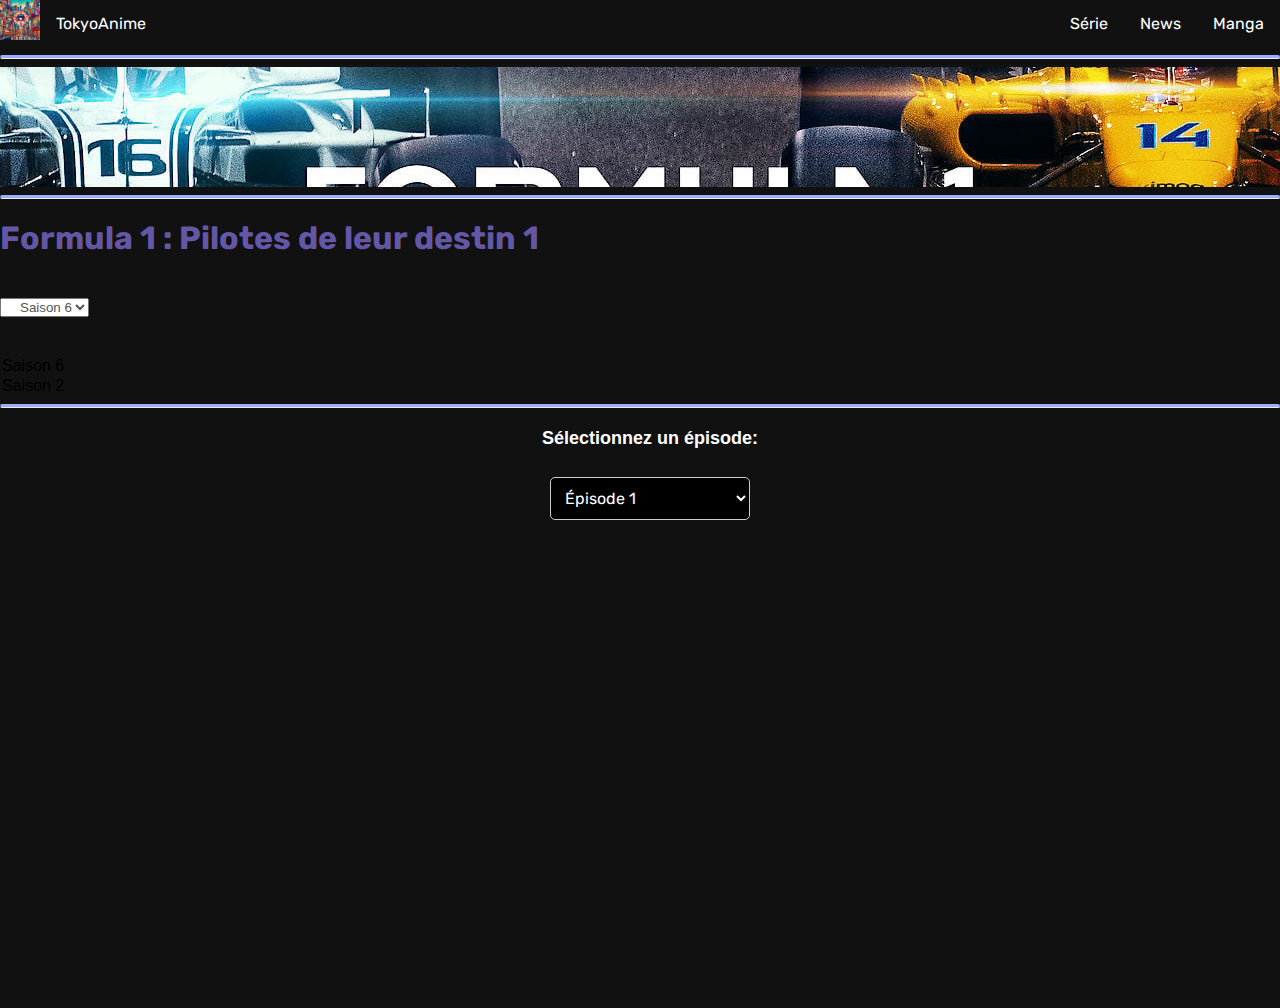
<file: Formula 1 : Pilotes de leur destin.html>
<!DOCTYPE html>
<html lang="en">
<head>
    <link rel="stylesheet" href="style.css">
    <link rel="icon" href="tokyoanime.jpg">
    <meta charset="UTF-8">
    <meta http-equiv="X-UA-Compatible" content="IE=edge">
    <meta name="viewport" content="width=device-width, initial-scale=1.0">
    <style>
        @import url('https://fonts.googleapis.com/css2?family=Rubik:wght@500&display=swap');


/* Ajoutez cette règle pour la bande d'image au fond */
.trending-banner {
            background-image: url('f1.jpg');
            background-size: cover;
            background-position: center;
            background-repeat: no-repeat;
            padding: 60px; /* Ajustez la valeur de la marge intérieure selon vos besoins */
            text-align: center; /* Pour centrer le contenu si nécessaire */
        }

        .trending {
            color: #6457A6;
            font-family: 'Rubik', sans-serif;
            margin-top: 20px; /* Ajoute de l'espace entre la bannière et le titre */
        }
        
       .dropdown-container {
    margin: 20px 0 20px 20px;
    text-align: center;
}

label {
    display: block;
    margin-bottom: 8px;
    font-size: 18px;
    font-weight: bold;
    color: #fff; /* Texte en blanc */
}

#episode-select {
    padding: 10px;
    font-size: 16px;
    border: 1px solid #ccc;
    border-radius: 5px;
    width: 200px;
    margin-bottom: 20px;
    background-color: #000; /* Fond noir */
    color: #fff; /* Texte en blanc */
    font-family: 'Rubik', sans-serif; /* Police Rubik */
}

/* Styles pour les options du menu déroulant */
#episode-select option {
    background-color: #000; /* Fond noir */
    color: #fff; /* Texte en blanc */
}
.widget {
    margin: 20px 40px 20px auto;  /* Ajoute une marge de 20px en haut et en bas, et centre horizontalement */
    padding: 20px;
    border: 1px ;
    border-radius: 8px;
    display: none;
    text-align: center;
}

body{
    background-color: #111;
}
.mySlides{display: none;}
img{vertical-align: middle;}


li{
    float: right;
    font-family: 'Rubik', sans-serif;
}

li a {
    display: block;
    color: white;
    text-align: center;
    padding: 14px 16px;
    text-decoration: none;
}
li a:hover{
    background-color: #6457A6;
    border-radius: 8px;
}

a {
    display: block;
    padding: 8px;
    background-color: transparent;
}
ul{
    list-style-type: none;
    margin: 0;
    padding: 0;
    overflow: hidden;
    background-color: transparent;
}

.logo{
    float : left
}
* {box-sizing:border-box}

* {box-sizing:border-box}


.slideshow-container {
  max-width: 1000px;
  position: relative;
  margin: auto;
}


.mySlides {
  display: none;
}


.prev, .next {
  cursor: pointer;
  position: absolute;
  top: 50%;
  width: auto;
  margin-top: -22px;
  padding: 16px;
  color: white;
  font-weight: bold;
  font-size: 18px;
  transition: 0.6s ease;
  border-radius: 0 3px 3px 0;
  user-select: none;
}


.next {
  right: 0;
  border-radius: 3px 0 0 3px;
}


.prev:hover, .next:hover {
  background-color: rgba(0,0,0,0.8);
}


.text {
  color: #f2f2f2;
  font-size: 15px;
  padding: 8px 12px;
  position: absolute;
  bottom: 8px;
  width: 100%;
  text-align: left;
  font-family: 'Rubik', sans-serif;
  cursor: pointer;
  
}



.fade {
  animation-name: fade;
  animation-duration: 1.5s;
}

@keyframes fade {
  from {opacity: .4}
  to {opacity: 1}
}
@media only screen and (max-width: 300px) {
  .prev, .next,.text {font-size: 11px}
}
hr.rounded{
    border-top: 3px solid #9DACFF;
    border-radius: 5px;
    size: 10px;
}

.trending{
    color: #6457A6;
    font-family: 'Rubik', sans-serif;

}

.column{
    float: left;
    width: 16.665%;
    padding: 5px;
    cursor: pointer;
}
.row::after{
    content: "";
    clear: both;
    display: table;
}

.A{
    font-family: 'Rubik', sans-serif;
    color: white;
    text-align: center;
}





body {
  font-family: 'Arial', sans-serif;
  margin: 0;
  padding: 0;
}

nav {
  background-color: #333;
  overflow: hidden;
}

nav a {
  float: left;
  display: block;
  color: white;
  text-align: center;
  padding: 14px 16px;
  text-decoration: none;
}

nav a:hover {
  background-color: #ddd;
  color: black;
}

.dropdown {
  float: left;
  overflow: hidden;
}

.dropdown .dropbtn {
  font-size: 16px;
  border: none;
  outline: none;
  color: white;
  padding: 14px 16px;
  background-color: inherit;
  font-family: inherit;
  margin: 0;
}

.dropdown-content {
  display: none;
  position: absolute;
  background-color: #f9f9f9;
  min-width: 160px;
  box-shadow: 0px 8px 16px 0px rgba(0,0,0,0.2);
  z-index: 1;
}

.dropdown-content a {
  float: none;
  color: black;
  padding: 12px 16px;
  text-decoration: none;
  display: block;
  text-align: left;
}

.dropdown-content a:hover {
  background-color: #ddd;
}

.dropdown:hover .dropdown-content {
  display: block;
}

        /* Styles pour le menu déroulant des saisons */
    .season-selector {
        margin: 20px 0;
       
    }

    .season-selector label {
        display: block;
        margin-bottom: 8px;
        font-size: 18px;
        font-weight: bold;
        color: #fff; /* Texte en blanc */
    }

    #season-select {
        padding: 10px;
        font-size: 16px;
        border: 1px solid #ccc;
        border-radius: 5px;
        width: 200px;
        margin-bottom: 20px;
        background-color: #000; /* Fond noir */
        color: #fff; /* Texte en blanc */
        font-family: 'Rubik', sans-serif; /* Police Rubik */
    }

    /* Styles pour les options du menu déroulant des saisons */
    #season-select option {
        background-color: #000; /* Fond noir */
        color: #fff; /* Texte en blanc */
    }

    .season-selector button {
        padding: 10px;
        font-size: 16px;
        border: 1px solid #ccc;
        border-radius: 5px;
        margin-left: 10px;
        background-color: #000; /* Fond noir */
        color: #fff; /* Texte en blanc */
        cursor: pointer;
    }

    /* Ajoutez d'autres styles au besoin */

select {
   margin: 20px 0;
  padding-left: 15px;
  color: #555555;
  cursor: pointer;
}

.select {
   padding: 10px;
        font-size: 16px;
        border: 1px solid #ccc;
        border-radius: 5px;
        width: 200px;
        margin-bottom: 20px;
        background-color: #000; /* Fond noir */
        color: #fff; /* Texte en blanc */
        font-family: 'Rubik', sans-serif; /* Police Rubik */
}




        </style>
    <title>Formula 1 : Pilotes de leur destin | Saison 6</title>
</head>
<body>

    <div class="navbar">

        <ul>
            <li> <a href="#Manga"> Manga</a></li>
            <li> <a href="#News"> News</a></li>
            <li> <a href="#Forum"> Série</a></li>
            <img src="tokyoanime.jpg" alt=""class="logo" style="width: 40px;">
            <li class="logo"> <a href="https://tokyoanim.github.io/TokyoAnime/"> TokyoAnime</a></li>
        </ul>
    
        <hr class="rounded">

       

        
          <script>
            function changeEpisode() {
              var select = document.getElementById("episode-select");
              var selectedEpisode = select.options[select.selectedIndex].value;
        
              // Cache tous les widgets
              var allWidgets = document.querySelectorAll("#widget-container > div");
              allWidgets.forEach(function (widget) {
                widget.style.display = "none";
              });
        
              // Affiche le widget associé à l'épisode sélectionné
              var selectedWidget = document.getElementById(selectedEpisode);
              selectedWidget.style.display = "block";
        
              // Récupère la position de lecture depuis le stockage local
              var storedPosition = localStorage.getItem(selectedEpisode + "_position");
              if (storedPosition) {
                // Applique la position de lecture à la vidéo
                var videoElement = selectedWidget.querySelector("iframe");
                videoElement.src = videoElement.src + "#t=" + storedPosition;
              }
            }
        
            // Enregistre la position de lecture lorsque la vidéo est mise en pause
            function savePosition(episodeId) {
              var videoElement = document.getElementById("video" + episodeId);
              var currentPosition = videoElement.currentTime;
              localStorage.setItem(episodeId + "_position", currentPosition);
            }
        
            // Appeler la fonction changeEpisode() pour afficher le premier épisode au chargement
            window.onload = function () {
              changeEpisode();
            };
        
            // Ajoute un gestionnaire d'événements pour enregistrer la position lors de la mise en pause de la vidéo
            document.addEventListener("visibilitychange", function () {
              if (document.visibilityState === "hidden") {
                var select = document.getElementById("episode-select");
                var selectedEpisode = select.options[select.selectedIndex].value;
                savePosition(selectedEpisode);
              }
            });
          </script>

   <body>
    <div class="trending-banner">
        <!-- Contenu de votre bannière -->
        
    </div>

<hr class="rounded">
              
  <h1 class="trending">
        Formula 1 : Pilotes de leur destin <span id="selectedSeason">1</span>
    </h1>

    <div class="season-selector">
      

      <div class="season-selector">
   <select name="Choix" onChange="location.href=this.options[this.selectedIndex].value;">
  <option value="">Saison 6</option>
  
</select>
      </div>

   

    </div>

    <div id="season-container">
        <!-- Ici seront affichés les liens des saisons -->
        <!-- Par exemple, un lien initial vers la saison 1 -->
       
        <option value= »″>Saison 6</option>
        <option value= »″>Saison 2</option>
    </div>




        </h1>
 <hr class="rounded">
         

<div class="dropdown-container">
    <label for="episode-select">Sélectionnez un épisode:</label>
    <select id="episode-select" onchange="changeEpisode()">
        <option value="episode1">Épisode 1</option>
        <option value="episode2">Épisode 2</option>
        <option value="episode3">Épisode 3</option>
        <option value="episode4">Épisode 4</option>
        <option value="episode5">Épisode 5</option>
        <option value="episode6">Épisode 6</option>
        <option value="episode7">Épisode 7</option>
        <option value="episode8">Épisode 8</option>
        <option value="episode9">Épisode 9</option>
        <option value="episode10">Épisode 10</option>
        
        <!-- Ajoutez d'autres épisodes au besoin -->
    </select>
</div>

<div id="widget-container">
    <div id="episode1" class="widget" style="display: none;">
        <iframe width="100%" height="384" src="https://wiflix.voto/vd.php?u=https://d0000d.com/e/q9yv9rqpgw63" frameborder="0" scrolling="no" allowfullscreen></iframe>
    </div>

    <div id="episode2" class="widget" style="display: none;">
        <iframe width="100%" height="384" src="https://video.sibnet.ru/shell.php?videoid=4943740" frameborder="0" scrolling="no" allowfullscreen></iframe>
    </div>

    <div id="episode3" class="widget" style="display: none;">
       <iframe width="100%" height="384" src="https://video.sibnet.ru/shell.php?videoid=4943742" frameborder="0" scrolling="no" allowfullscreen></iframe>
    </div>

    <div id="episode4" class="widget" style="display: none;">
        <<iframe width="100%" height="384" src="https://video.sibnet.ru/shell.php?videoid=4943747" frameborder="0" scrolling="no" allowfullscreen></iframe>
    </div>

    <div id="episode5" class="widget" style="display: none;">
        <iframe width="100%" height="384" src="https://video.sibnet.ru/shell.php?videoid=4943757" frameborder="0" scrolling="no" allowfullscreen></iframe>
    </div>

    <div id="episode6" class="widget" style="display: none;">
        <iframe width="100%" height="384" src="https://video.sibnet.ru/shell.php?videoid=4943765" frameborder="0" scrolling="no" allowfullscreen></iframe>
    </div>

    <div id="episode7" class="widget" style="display: none;">
        <iframe width="100%" height="384" src="https://video.sibnet.ru/shell.php?videoid=4943768" frameborder="0" scrolling="no" allowfullscreen></iframe>
    </div>

    <div id="episode8" class="widget" style="display: none;">
        <iframe width="100%" height="384" src="https://video.sibnet.ru/shell.php?videoid=4943776" frameborder="0" scrolling="no" allowfullscreen></iframe>
    </div>

    <div id="episode9" class="widget" style="display: none;">
        <iframe width="100%" height="384" src="https://video.sibnet.ru/shell.php?videoid=4943782" frameborder="0" scrolling="no" allowfullscreen></iframe>
    </div>

    <div id="episode10" class="widget" style="display: none;">
        <iframe width="100%" height="384" src="https://video.sibnet.ru/shell.php?videoid=4943792" frameborder="0" scrolling="no" allowfullscreen></iframe>
    </div>

    

    <!-- Ajoutez d'autres widgets au besoin pour les épisodes suivants -->
</div>
        




        <script>

 function updateSeasonLink() {
            var select = document.getElementById("season-select");
            var selectedSeason = select.options[select.selectedIndex].value;
            var seasonLink = document.getElementById("season-link");
            
            // Mettre à jour l'URL du lien en fonction de la saison sélectionnée
            seasonLink.href = "saison" + selectedSeason + ".html";
            document.getElementById("selectedSeason").innerText = selectedSeason;
        }

        function previousSeason() {
            var select = document.getElementById("season-select");
            var currentIndex = select.selectedIndex;
            if (currentIndex > 0) {
                select.selectedIndex = currentIndex - 1;
                updateSeasonLink();
            }
        }

        function nextSeason() {
            var select = document.getElementById("season-select");
            var currentIndex = select.selectedIndex;
            if (currentIndex < select.options.length - 1) {
                select.selectedIndex = currentIndex + 1;
                updateSeasonLink();
            }
        }
            
            let slideIndex = 1;
          showSlides(slideIndex);
          
          function plusSlides(n) {
            showSlides(slideIndex += n);
          }
          
          function currentSlide(n) {
            showSlides(slideIndex = n);
          }
          
          function showSlides(n) {
            let i;
            let slides = document.getElementsByClassName("mySlides");
           
            if (n > slides.length) {slideIndex = 1}    
            if (n < 1) {slideIndex = slides.length}
            for (i = 0; i < slides.length; i++) {
              slides[i].style.display = "none";  
            }
           
            slides[slideIndex-1].style.display = "block";  
          }
          
    </script>


   
</body>
</html>
</file>
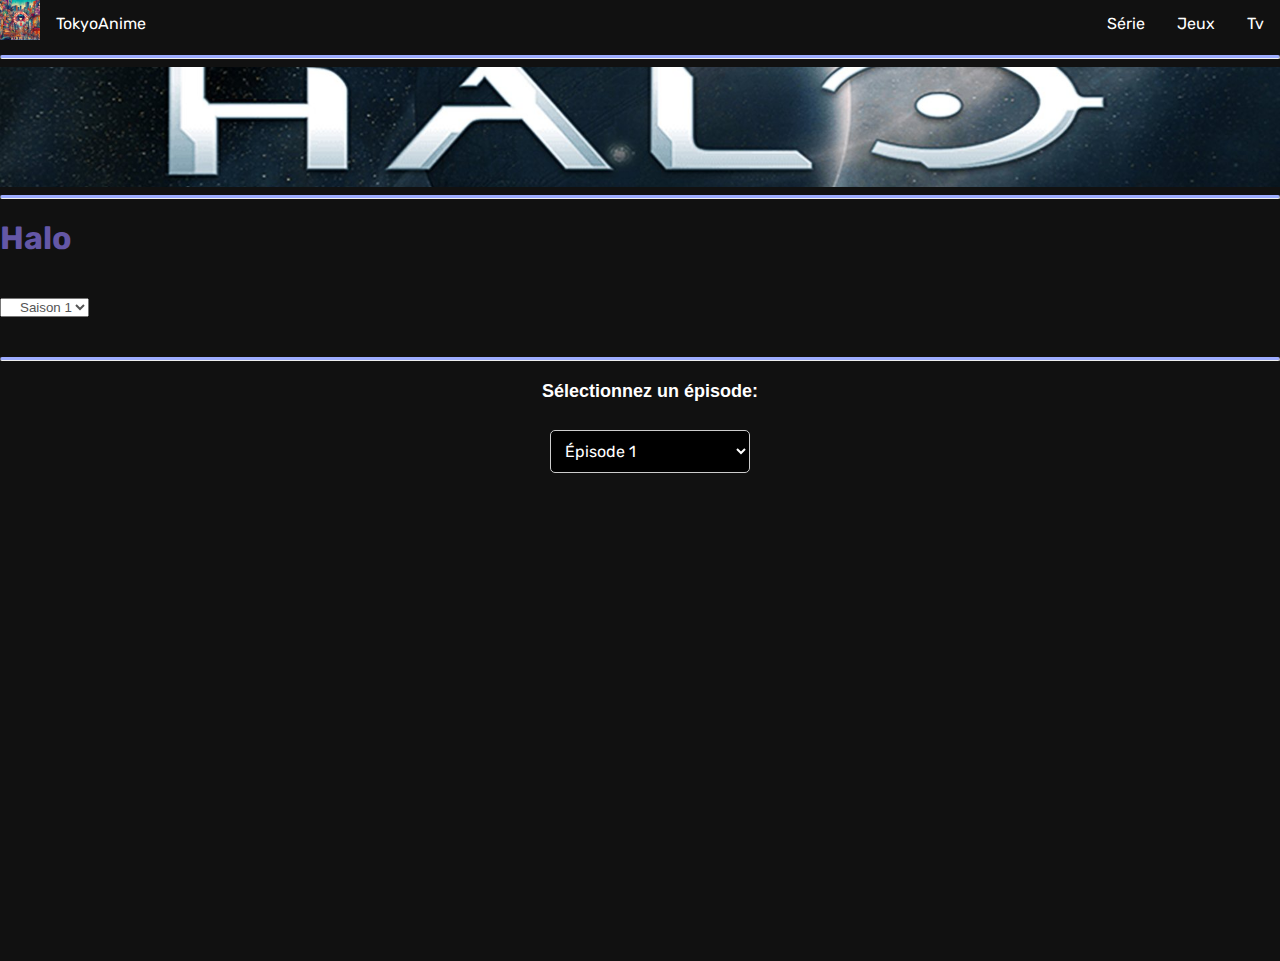
<file: Halo saison 1.html>
<!DOCTYPE html>
<html lang="en">
<head>
    <link rel="stylesheet" href="style.css">
    <link rel="icon" href="tokyoanime.jpg">
    <meta charset="UTF-8">
    <meta http-equiv="X-UA-Compatible" content="IE=edge">
    <meta name="viewport" content="width=device-width, initial-scale=1.0">
    <style>
        @import url('https://fonts.googleapis.com/css2?family=Rubik:wght@500&display=swap');


/* Ajoutez cette règle pour la bande d'image au fond */
.trending-banner {
            background-image: url('halo.jpg');
            background-size: cover;
            background-position: center;
            background-repeat: no-repeat;
            padding: 60px; /* Ajustez la valeur de la marge intérieure selon vos besoins */
            text-align: center; /* Pour centrer le contenu si nécessaire */
        }

        .trending {
            color: #6457A6;
            font-family: 'Rubik', sans-serif;
            margin-top: 20px; /* Ajoute de l'espace entre la bannière et le titre */
        }
        
       .dropdown-container {
    margin: 20px 0 20px 20px;
    text-align: center;
}

label {
    display: block;
    margin-bottom: 8px;
    font-size: 18px;
    font-weight: bold;
    color: #fff; /* Texte en blanc */
}

#episode-select {
    padding: 10px;
    font-size: 16px;
    border: 1px solid #ccc;
    border-radius: 5px;
    width: 200px;
    margin-bottom: 20px;
    background-color: #000; /* Fond noir */
    color: #fff; /* Texte en blanc */
    font-family: 'Rubik', sans-serif; /* Police Rubik */
}

/* Styles pour les options du menu déroulant */
#episode-select option {
    background-color: #000; /* Fond noir */
    color: #fff; /* Texte en blanc */
}
.widget {
    margin: 20px 40px 20px auto;  /* Ajoute une marge de 20px en haut et en bas, et centre horizontalement */
    padding: 20px;
    border: 1px ;
    border-radius: 8px;
    display: none;
    text-align: center;
}

body{
    background-color: #111;
}
.mySlides{display: none;}
img{vertical-align: middle;}


li{
    float: right;
    font-family: 'Rubik', sans-serif;
}

li a {
    display: block;
    color: white;
    text-align: center;
    padding: 14px 16px;
    text-decoration: none;
}
li a:hover{
    background-color: #6457A6;
    border-radius: 8px;
}

a {
    display: block;
    padding: 8px;
    background-color: transparent;
}
ul{
    list-style-type: none;
    margin: 0;
    padding: 0;
    overflow: hidden;
    background-color: transparent;
}

.logo{
    float : left
}
* {box-sizing:border-box}

* {box-sizing:border-box}


.slideshow-container {
  max-width: 1000px;
  position: relative;
  margin: auto;
}


.mySlides {
  display: none;
}


.prev, .next {
  cursor: pointer;
  position: absolute;
  top: 50%;
  width: auto;
  margin-top: -22px;
  padding: 16px;
  color: white;
  font-weight: bold;
  font-size: 18px;
  transition: 0.6s ease;
  border-radius: 0 3px 3px 0;
  user-select: none;
}


.next {
  right: 0;
  border-radius: 3px 0 0 3px;
}


.prev:hover, .next:hover {
  background-color: rgba(0,0,0,0.8);
}


.text {
  color: #f2f2f2;
  font-size: 15px;
  padding: 8px 12px;
  position: absolute;
  bottom: 8px;
  width: 100%;
  text-align: left;
  font-family: 'Rubik', sans-serif;
  cursor: pointer;
  
}



.fade {
  animation-name: fade;
  animation-duration: 1.5s;
}

@keyframes fade {
  from {opacity: .4}
  to {opacity: 1}
}
@media only screen and (max-width: 300px) {
  .prev, .next,.text {font-size: 11px}
}
hr.rounded{
    border-top: 3px solid #9DACFF;
    border-radius: 5px;
    size: 10px;
}

.trending{
    color: #6457A6;
    font-family: 'Rubik', sans-serif;

}

.column{
    float: left;
    width: 16.665%;
    padding: 5px;
    cursor: pointer;
}
.row::after{
    content: "";
    clear: both;
    display: table;
}

.A{
    font-family: 'Rubik', sans-serif;
    color: white;
    text-align: center;
}





body {
  font-family: 'Arial', sans-serif;
  margin: 0;
  padding: 0;
}

nav {
  background-color: #333;
  overflow: hidden;
}

nav a {
  float: left;
  display: block;
  color: white;
  text-align: center;
  padding: 14px 16px;
  text-decoration: none;
}

nav a:hover {
  background-color: #ddd;
  color: black;
}

.dropdown {
  float: left;
  overflow: hidden;
}

.dropdown .dropbtn {
  font-size: 16px;
  border: none;
  outline: none;
  color: white;
  padding: 14px 16px;
  background-color: inherit;
  font-family: inherit;
  margin: 0;
}

.dropdown-content {
  display: none;
  position: absolute;
  background-color: #f9f9f9;
  min-width: 160px;
  box-shadow: 0px 8px 16px 0px rgba(0,0,0,0.2);
  z-index: 1;
}

.dropdown-content a {
  float: none;
  color: black;
  padding: 12px 16px;
  text-decoration: none;
  display: block;
  text-align: left;
}

.dropdown-content a:hover {
  background-color: #ddd;
}

.dropdown:hover .dropdown-content {
  display: block;
}

        /* Styles pour le menu déroulant des saisons */
    .season-selector {
        margin: 20px 0;
       
    }

    .season-selector label {
        display: block;
        margin-bottom: 8px;
        font-size: 18px;
        font-weight: bold;
        color: #fff; /* Texte en blanc */
    }

    #season-select {
        padding: 10px;
        font-size: 16px;
        border: 1px solid #ccc;
        border-radius: 5px;
        width: 200px;
        margin-bottom: 20px;
        background-color: #000; /* Fond noir */
        color: #fff; /* Texte en blanc */
        font-family: 'Rubik', sans-serif; /* Police Rubik */
    }

    /* Styles pour les options du menu déroulant des saisons */
    #season-select option {
        background-color: #000; /* Fond noir */
        color: #fff; /* Texte en blanc */
    }

    .season-selector button {
        padding: 10px;
        font-size: 16px;
        border: 1px solid #ccc;
        border-radius: 5px;
        margin-left: 10px;
        background-color: #000; /* Fond noir */
        color: #fff; /* Texte en blanc */
        cursor: pointer;
    }

    /* Ajoutez d'autres styles au besoin */

select {
   margin: 20px 0;
  padding-left: 15px;
  color: #555555;
  cursor: pointer;
}

.select {
   padding: 10px;
        font-size: 16px;
        border: 1px solid #ccc;
        border-radius: 5px;
        width: 200px;
        margin-bottom: 20px;
        background-color: #000; /* Fond noir */
        color: #fff; /* Texte en blanc */
        font-family: 'Rubik', sans-serif; /* Police Rubik */
}




        </style>
    <title>Halo</title>
</head>
<body>

    <div class="navbar">

        <ul>
            <li> <a href="tv.html"> Tv</a></li>
            <li> <a href="https://tokyoanim.github.io/TokyoGames/"> Jeux</a></li>
            <li> <a href="Série.html"> Série</a></li>
            <img src="tokyoanime.jpg" alt=""class="logo" style="width: 40px;">
            <li class="logo"> <a href="https://tokyoanim.github.io/TokyoAnime/"> TokyoAnime</a></li>
        </ul>
    
        <hr class="rounded">

       

        
          <script>
            function changeEpisode() {
              var select = document.getElementById("episode-select");
              var selectedEpisode = select.options[select.selectedIndex].value;
        
              // Cache tous les widgets
              var allWidgets = document.querySelectorAll("#widget-container > div");
              allWidgets.forEach(function (widget) {
                widget.style.display = "none";
              });
        
              // Affiche le widget associé à l'épisode sélectionné
              var selectedWidget = document.getElementById(selectedEpisode);
              selectedWidget.style.display = "block";
        
              // Récupère la position de lecture depuis le stockage local
              var storedPosition = localStorage.getItem(selectedEpisode + "_position");
              if (storedPosition) {
                // Applique la position de lecture à la vidéo
                var videoElement = selectedWidget.querySelector("iframe");
                videoElement.src = videoElement.src + "#t=" + storedPosition;
              }
            }
        
            // Enregistre la position de lecture lorsque la vidéo est mise en pause
            function savePosition(episodeId) {
              var videoElement = document.getElementById("video" + episodeId);
              var currentPosition = videoElement.currentTime;
              localStorage.setItem(episodeId + "_position", currentPosition);
            }
        
            // Appeler la fonction changeEpisode() pour afficher le premier épisode au chargement
            window.onload = function () {
              changeEpisode();
            };
        
            // Ajoute un gestionnaire d'événements pour enregistrer la position lors de la mise en pause de la vidéo
            document.addEventListener("visibilitychange", function () {
              if (document.visibilityState === "hidden") {
                var select = document.getElementById("episode-select");
                var selectedEpisode = select.options[select.selectedIndex].value;
                savePosition(selectedEpisode);
              }
            });
          </script>

   <body>
    <div class="trending-banner">
        <!-- Contenu de votre bannière -->
        
    </div>

<hr class="rounded">
              
  <h1 class="trending">
        Halo  <span id="selectedSeason"></span>
    </h1>

    <div class="season-selector">
      

      <div class="season-selector">
   <select name="Choix" onChange="location.href=this.options[this.selectedIndex].value;">
  <option value="Halo saison 1.html">Saison 1</option>
      <option value="Halo saison 2.html">Saison 2</option>
  
</select>
      </div>

   

    </div>

  




        </h1>
 <hr class="rounded">
         

<div class="dropdown-container">
    <label for="episode-select">Sélectionnez un épisode:</label>
    <select id="episode-select" onchange="changeEpisode()">
        <option value="episode1">Épisode 1</option>
        <option value="episode2">Épisode 2</option>
        <option value="episode3">Épisode 3</option>
        <option value="episode4">Épisode 4</option>
        <option value="episode5">Épisode 5</option>
        <option value="episode6">Épisode 6</option>
        <option value="episode6">Épisode 7</option>
        <option value="episode6">Épisode 8</option>
        <option value="episode6">Épisode 9</option>
        

        
        <!-- Ajoutez d'autres épisodes au besoin -->
    </select>
</div>

<div id="widget-container">
    <div id="episode1" class="widget" style="display: none;">
        <iframe width="100%" height="384" src="https://wiflix.voto/vd.php?u=https://d0000d.com/e/5rvtybk2bft6" frameborder="0" scrolling="no" allowfullscreen></iframe>
    </div>

    <div id="episode2" class="widget" style="display: none;">
        <iframe width="100%" height="384" src="https://wiflix.voto/vd.php?u=https://d0000d.com/e/8t1lu95r2wlh" frameborder="0" scrolling="no" allowfullscreen></iframe>
    </div>

    <div id="episode3" class="widget" style="display: none;">
       <iframe width="100%" height="384" src="https://wiflix.voto/vd.php?u=https://d0000d.com/e/hf0brvur5xo2" frameborder="0" scrolling="no" allowfullscreen></iframe>
    </div>

    <div id="episode4" class="widget" style="display: none;">
        <<iframe width="100%" height="384" src="https://wiflix.voto/vd.php?u=https://d0000d.com/e/88y9z7tjiuuc" frameborder="0" scrolling="no" allowfullscreen></iframe>
    </div>

    <div id="episode5" class="widget" style="display: none;">
        <iframe width="100%" height="384" src="https://wiflix.voto/vd.php?u=https://d0000d.com/e/11xgbi3wu1nq" frameborder="0" scrolling="no" allowfullscreen></iframe>
    </div>

    <div id="episode6" class="widget" style="display: none;">
        <iframe width="100%" height="384" src="https://wiflix.voto/vd.php?u=https://d0000d.com/e/wyvlcphjfthu" frameborder="0" scrolling="no" allowfullscreen></iframe>
    </div>
    <div id="episode7" class="widget" style="display: none;">
      <iframe width="100%" height="384" src="https://wiflix.voto/vd.php?u=https://d0000d.com/e/3qp5no7vw7cj" frameborder="0" scrolling="no" allowfullscreen></iframe>
  </div>
  <div id="episode8" class="widget" style="display: none;">
    <iframe width="100%" height="384" src="https://wiflix.voto/vd.php?u=https://d0000d.com/e/can015t2rz6y" frameborder="0" scrolling="no" allowfullscreen></iframe>
</div>
<div id="episode9" class="widget" style="display: none;">
  <iframe width="100%" height="384" src="https://wiflix.voto/vd.php?u=https://d0000d.com/e/guf2fkxwgezp" frameborder="0" scrolling="no" allowfullscreen></iframe>
</div>

 

    

    <!-- Ajoutez d'autres widgets au besoin pour les épisodes suivants -->
</div>
        




        <script>

 function updateSeasonLink() {
            var select = document.getElementById("season-select");
            var selectedSeason = select.options[select.selectedIndex].value;
            var seasonLink = document.getElementById("season-link");
            
            // Mettre à jour l'URL du lien en fonction de la saison sélectionnée
            seasonLink.href = "saison" + selectedSeason + ".html";
            document.getElementById("selectedSeason").innerText = selectedSeason;
        }

        function previousSeason() {
            var select = document.getElementById("season-select");
            var currentIndex = select.selectedIndex;
            if (currentIndex > 0) {
                select.selectedIndex = currentIndex - 1;
                updateSeasonLink();
            }
        }

        function nextSeason() {
            var select = document.getElementById("season-select");
            var currentIndex = select.selectedIndex;
            if (currentIndex < select.options.length - 1) {
                select.selectedIndex = currentIndex + 1;
                updateSeasonLink();
            }
        }
            
            let slideIndex = 1;
          showSlides(slideIndex);
          
          function plusSlides(n) {
            showSlides(slideIndex += n);
          }
          
          function currentSlide(n) {
            showSlides(slideIndex = n);
          }
          
          function showSlides(n) {
            let i;
            let slides = document.getElementsByClassName("mySlides");
           
            if (n > slides.length) {slideIndex = 1}    
            if (n < 1) {slideIndex = slides.length}
            for (i = 0; i < slides.length; i++) {
              slides[i].style.display = "none";  
            }
           
            slides[slideIndex-1].style.display = "block";  
          }
          
    </script>


   
</body>
</html>
</file>
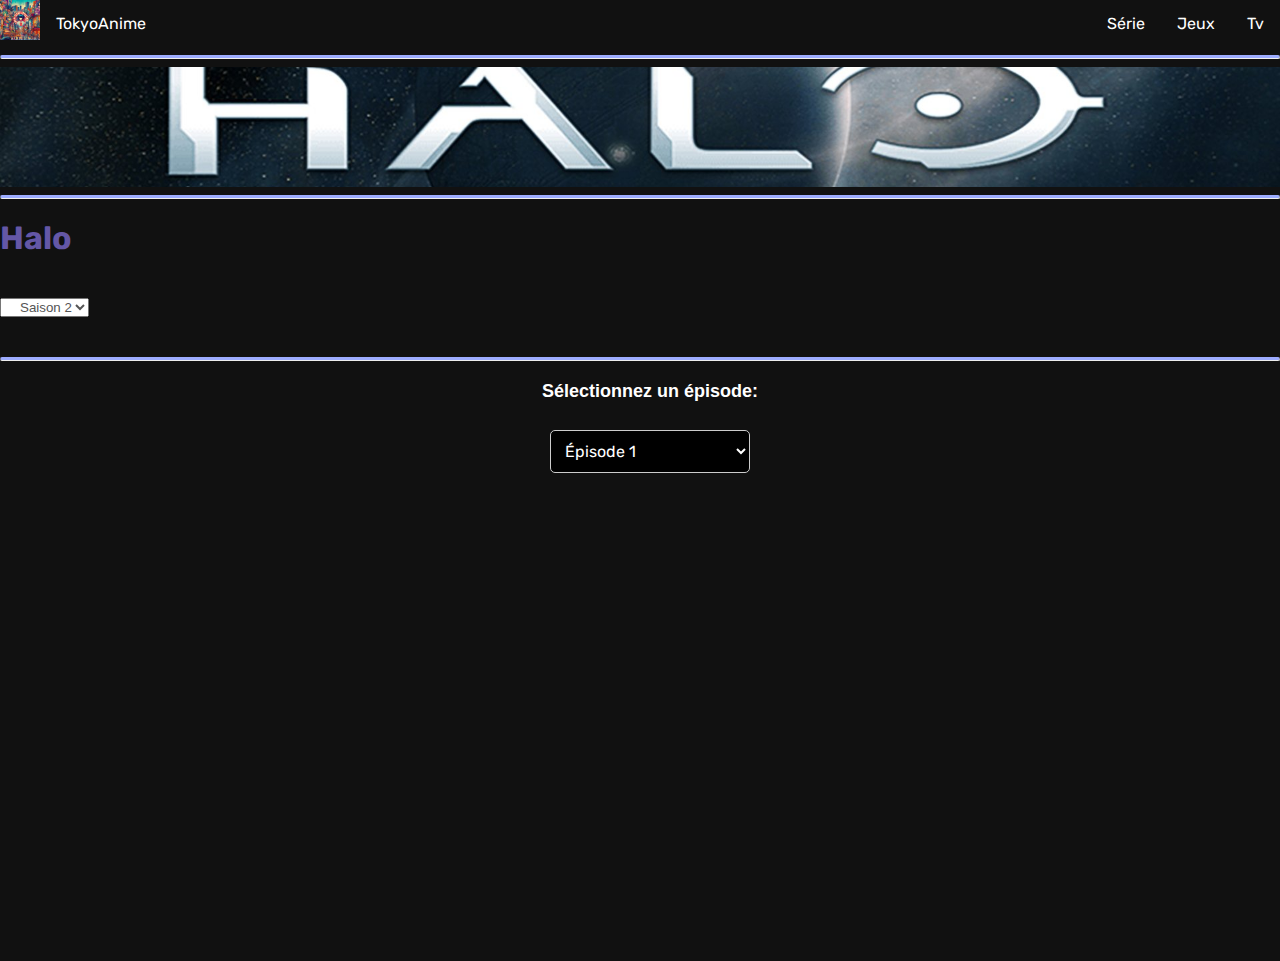
<file: Halo saison 2.html>
<!DOCTYPE html>
<html lang="en">
<head>
    <link rel="stylesheet" href="style.css">
    <link rel="icon" href="tokyoanime.jpg">
    <meta charset="UTF-8">
    <meta http-equiv="X-UA-Compatible" content="IE=edge">
    <meta name="viewport" content="width=device-width, initial-scale=1.0">
    <style>
        @import url('https://fonts.googleapis.com/css2?family=Rubik:wght@500&display=swap');


/* Ajoutez cette règle pour la bande d'image au fond */
.trending-banner {
            background-image: url('halo.jpg');
            background-size: cover;
            background-position: center;
            background-repeat: no-repeat;
            padding: 60px; /* Ajustez la valeur de la marge intérieure selon vos besoins */
            text-align: center; /* Pour centrer le contenu si nécessaire */
        }

        .trending {
            color: #6457A6;
            font-family: 'Rubik', sans-serif;
            margin-top: 20px; /* Ajoute de l'espace entre la bannière et le titre */
        }
        
       .dropdown-container {
    margin: 20px 0 20px 20px;
    text-align: center;
}

label {
    display: block;
    margin-bottom: 8px;
    font-size: 18px;
    font-weight: bold;
    color: #fff; /* Texte en blanc */
}

#episode-select {
    padding: 10px;
    font-size: 16px;
    border: 1px solid #ccc;
    border-radius: 5px;
    width: 200px;
    margin-bottom: 20px;
    background-color: #000; /* Fond noir */
    color: #fff; /* Texte en blanc */
    font-family: 'Rubik', sans-serif; /* Police Rubik */
}

/* Styles pour les options du menu déroulant */
#episode-select option {
    background-color: #000; /* Fond noir */
    color: #fff; /* Texte en blanc */
}
.widget {
    margin: 20px 40px 20px auto;  /* Ajoute une marge de 20px en haut et en bas, et centre horizontalement */
    padding: 20px;
    border: 1px ;
    border-radius: 8px;
    display: none;
    text-align: center;
}

body{
    background-color: #111;
}
.mySlides{display: none;}
img{vertical-align: middle;}


li{
    float: right;
    font-family: 'Rubik', sans-serif;
}

li a {
    display: block;
    color: white;
    text-align: center;
    padding: 14px 16px;
    text-decoration: none;
}
li a:hover{
    background-color: #6457A6;
    border-radius: 8px;
}

a {
    display: block;
    padding: 8px;
    background-color: transparent;
}
ul{
    list-style-type: none;
    margin: 0;
    padding: 0;
    overflow: hidden;
    background-color: transparent;
}

.logo{
    float : left
}
* {box-sizing:border-box}

* {box-sizing:border-box}


.slideshow-container {
  max-width: 1000px;
  position: relative;
  margin: auto;
}


.mySlides {
  display: none;
}


.prev, .next {
  cursor: pointer;
  position: absolute;
  top: 50%;
  width: auto;
  margin-top: -22px;
  padding: 16px;
  color: white;
  font-weight: bold;
  font-size: 18px;
  transition: 0.6s ease;
  border-radius: 0 3px 3px 0;
  user-select: none;
}


.next {
  right: 0;
  border-radius: 3px 0 0 3px;
}


.prev:hover, .next:hover {
  background-color: rgba(0,0,0,0.8);
}


.text {
  color: #f2f2f2;
  font-size: 15px;
  padding: 8px 12px;
  position: absolute;
  bottom: 8px;
  width: 100%;
  text-align: left;
  font-family: 'Rubik', sans-serif;
  cursor: pointer;
  
}



.fade {
  animation-name: fade;
  animation-duration: 1.5s;
}

@keyframes fade {
  from {opacity: .4}
  to {opacity: 1}
}
@media only screen and (max-width: 300px) {
  .prev, .next,.text {font-size: 11px}
}
hr.rounded{
    border-top: 3px solid #9DACFF;
    border-radius: 5px;
    size: 10px;
}

.trending{
    color: #6457A6;
    font-family: 'Rubik', sans-serif;

}

.column{
    float: left;
    width: 16.665%;
    padding: 5px;
    cursor: pointer;
}
.row::after{
    content: "";
    clear: both;
    display: table;
}

.A{
    font-family: 'Rubik', sans-serif;
    color: white;
    text-align: center;
}





body {
  font-family: 'Arial', sans-serif;
  margin: 0;
  padding: 0;
}

nav {
  background-color: #333;
  overflow: hidden;
}

nav a {
  float: left;
  display: block;
  color: white;
  text-align: center;
  padding: 14px 16px;
  text-decoration: none;
}

nav a:hover {
  background-color: #ddd;
  color: black;
}

.dropdown {
  float: left;
  overflow: hidden;
}

.dropdown .dropbtn {
  font-size: 16px;
  border: none;
  outline: none;
  color: white;
  padding: 14px 16px;
  background-color: inherit;
  font-family: inherit;
  margin: 0;
}

.dropdown-content {
  display: none;
  position: absolute;
  background-color: #f9f9f9;
  min-width: 160px;
  box-shadow: 0px 8px 16px 0px rgba(0,0,0,0.2);
  z-index: 1;
}

.dropdown-content a {
  float: none;
  color: black;
  padding: 12px 16px;
  text-decoration: none;
  display: block;
  text-align: left;
}

.dropdown-content a:hover {
  background-color: #ddd;
}

.dropdown:hover .dropdown-content {
  display: block;
}

        /* Styles pour le menu déroulant des saisons */
    .season-selector {
        margin: 20px 0;
       
    }

    .season-selector label {
        display: block;
        margin-bottom: 8px;
        font-size: 18px;
        font-weight: bold;
        color: #fff; /* Texte en blanc */
    }

    #season-select {
        padding: 10px;
        font-size: 16px;
        border: 1px solid #ccc;
        border-radius: 5px;
        width: 200px;
        margin-bottom: 20px;
        background-color: #000; /* Fond noir */
        color: #fff; /* Texte en blanc */
        font-family: 'Rubik', sans-serif; /* Police Rubik */
    }

    /* Styles pour les options du menu déroulant des saisons */
    #season-select option {
        background-color: #000; /* Fond noir */
        color: #fff; /* Texte en blanc */
    }

    .season-selector button {
        padding: 10px;
        font-size: 16px;
        border: 1px solid #ccc;
        border-radius: 5px;
        margin-left: 10px;
        background-color: #000; /* Fond noir */
        color: #fff; /* Texte en blanc */
        cursor: pointer;
    }

    /* Ajoutez d'autres styles au besoin */

select {
   margin: 20px 0;
  padding-left: 15px;
  color: #555555;
  cursor: pointer;
}

.select {
   padding: 10px;
        font-size: 16px;
        border: 1px solid #ccc;
        border-radius: 5px;
        width: 200px;
        margin-bottom: 20px;
        background-color: #000; /* Fond noir */
        color: #fff; /* Texte en blanc */
        font-family: 'Rubik', sans-serif; /* Police Rubik */
}




        </style>
    <title>Halo</title>
</head>
<body>

    <div class="navbar">

        <ul>
            <li> <a href="tv.html"> Tv</a></li>
            <li> <a href="https://tokyoanim.github.io/TokyoGames/"> Jeux</a></li>
            <li> <a href="Série.html"> Série</a></li>
            <img src="tokyoanime.jpg" alt=""class="logo" style="width: 40px;">
            <li class="logo"> <a href="https://tokyoanim.github.io/TokyoAnime/"> TokyoAnime</a></li>
        </ul>
    
        <hr class="rounded">

       

        
          <script>
            function changeEpisode() {
              var select = document.getElementById("episode-select");
              var selectedEpisode = select.options[select.selectedIndex].value;
        
              // Cache tous les widgets
              var allWidgets = document.querySelectorAll("#widget-container > div");
              allWidgets.forEach(function (widget) {
                widget.style.display = "none";
              });
        
              // Affiche le widget associé à l'épisode sélectionné
              var selectedWidget = document.getElementById(selectedEpisode);
              selectedWidget.style.display = "block";
        
              // Récupère la position de lecture depuis le stockage local
              var storedPosition = localStorage.getItem(selectedEpisode + "_position");
              if (storedPosition) {
                // Applique la position de lecture à la vidéo
                var videoElement = selectedWidget.querySelector("iframe");
                videoElement.src = videoElement.src + "#t=" + storedPosition;
              }
            }
        
            // Enregistre la position de lecture lorsque la vidéo est mise en pause
            function savePosition(episodeId) {
              var videoElement = document.getElementById("video" + episodeId);
              var currentPosition = videoElement.currentTime;
              localStorage.setItem(episodeId + "_position", currentPosition);
            }
        
            // Appeler la fonction changeEpisode() pour afficher le premier épisode au chargement
            window.onload = function () {
              changeEpisode();
            };
        
            // Ajoute un gestionnaire d'événements pour enregistrer la position lors de la mise en pause de la vidéo
            document.addEventListener("visibilitychange", function () {
              if (document.visibilityState === "hidden") {
                var select = document.getElementById("episode-select");
                var selectedEpisode = select.options[select.selectedIndex].value;
                savePosition(selectedEpisode);
              }
            });
          </script>

   <body>
    <div class="trending-banner">
        <!-- Contenu de votre bannière -->
        
    </div>

<hr class="rounded">
              
  <h1 class="trending">
        Halo  <span id="selectedSeason"></span>
    </h1>

    <div class="season-selector">
      

      <div class="season-selector">
   <select name="Choix" onChange="location.href=this.options[this.selectedIndex].value;">
    <option value="Halo saison 2.html">Saison 2</option>
  <option value="Halo saison 1.html">Saison 1</option>
      
  
</select>
      </div>

   

    </div>

  




        </h1>
 <hr class="rounded">
         

<div class="dropdown-container">
    <label for="episode-select">Sélectionnez un épisode:</label>
    <select id="episode-select" onchange="changeEpisode()">
        <option value="episode1">Épisode 1</option>
        <option value="episode2">Épisode 2</option>
        <option value="episode3">Épisode 3</option>
        <option value="episode4">Épisode 4</option>
        <option value="episode5">Épisode 5</option>
    
        

        
        <!-- Ajoutez d'autres épisodes au besoin -->
    </select>
</div>

<div id="widget-container">
    <div id="episode1" class="widget" style="display: none;">
        <iframe width="100%" height="384" src="https://wiflix.voto/vd.php?u=https://d0000d.com/e/mzjgfsc77q65" frameborder="0" scrolling="no" allowfullscreen></iframe>
    </div>

    <div id="episode2" class="widget" style="display: none;">
        <iframe width="100%" height="384" src="https://wiflix.voto/vd.php?u=https://d0000d.com/e/te2elkzsifg2" frameborder="0" scrolling="no" allowfullscreen></iframe>
    </div>

    <div id="episode3" class="widget" style="display: none;">
       <iframe width="100%" height="384" src="https://wiflix.voto/vd.php?u=https://d0000d.com/e/i23hx2f82x7i" frameborder="0" scrolling="no" allowfullscreen></iframe>
    </div>

    <div id="episode4" class="widget" style="display: none;">
        <iframe width="100%" height="384" src="https://wiflix.voto/vd.php?u=https://d0000d.com/e/bo20fuml07xs" frameborder="0" scrolling="no" allowfullscreen></iframe>
    </div>

    <div id="episode5" class="widget" style="display: none;">
        <iframe width="100%" height="384" src="https://wiflix.voto/vd.php?u=https://d0000d.com/e/jjmbrfyasyeu" frameborder="0" scrolling="no" allowfullscreen></iframe>
    </div>

    
   

 

    

    <!-- Ajoutez d'autres widgets au besoin pour les épisodes suivants -->
</div>
        




        <script>

 function updateSeasonLink() {
            var select = document.getElementById("season-select");
            var selectedSeason = select.options[select.selectedIndex].value;
            var seasonLink = document.getElementById("season-link");
            
            // Mettre à jour l'URL du lien en fonction de la saison sélectionnée
            seasonLink.href = "saison" + selectedSeason + ".html";
            document.getElementById("selectedSeason").innerText = selectedSeason;
        }

        function previousSeason() {
            var select = document.getElementById("season-select");
            var currentIndex = select.selectedIndex;
            if (currentIndex > 0) {
                select.selectedIndex = currentIndex - 1;
                updateSeasonLink();
            }
        }

        function nextSeason() {
            var select = document.getElementById("season-select");
            var currentIndex = select.selectedIndex;
            if (currentIndex < select.options.length - 1) {
                select.selectedIndex = currentIndex + 1;
                updateSeasonLink();
            }
        }
            
            let slideIndex = 1;
          showSlides(slideIndex);
          
          function plusSlides(n) {
            showSlides(slideIndex += n);
          }
          
          function currentSlide(n) {
            showSlides(slideIndex = n);
          }
          
          function showSlides(n) {
            let i;
            let slides = document.getElementsByClassName("mySlides");
           
            if (n > slides.length) {slideIndex = 1}    
            if (n < 1) {slideIndex = slides.length}
            for (i = 0; i < slides.length; i++) {
              slides[i].style.display = "none";  
            }
           
            slides[slideIndex-1].style.display = "block";  
          }
          
    </script>


   
</body>
</html>
</file>
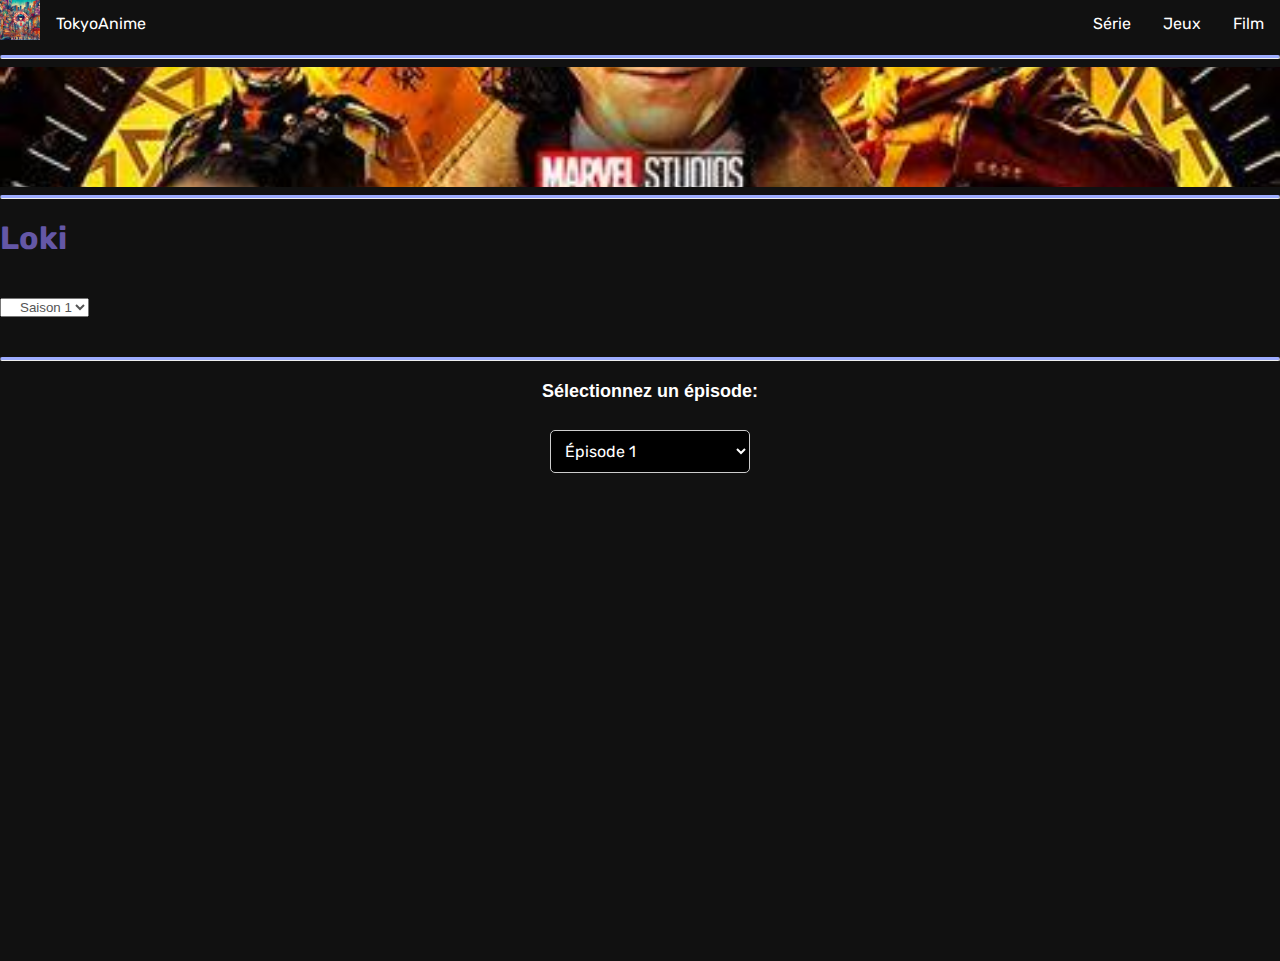
<file: Loki saison 1.html>
<!DOCTYPE html>
<html lang="en">
<head>
    <link rel="stylesheet" href="style.css">
    <link rel="icon" href="tokyoanime.jpg">
    <meta charset="UTF-8">
    <meta http-equiv="X-UA-Compatible" content="IE=edge">
    <meta name="viewport" content="width=device-width, initial-scale=1.0">
    <style>
        @import url('https://fonts.googleapis.com/css2?family=Rubik:wght@500&display=swap');


/* Ajoutez cette règle pour la bande d'image au fond */
.trending-banner {
            background-image: url('loki.jpg');
            background-size: cover;
            background-position: center;
            background-repeat: no-repeat;
            padding: 60px; /* Ajustez la valeur de la marge intérieure selon vos besoins */
            text-align: center; /* Pour centrer le contenu si nécessaire */
        }

        .trending {
            color: #6457A6;
            font-family: 'Rubik', sans-serif;
            margin-top: 20px; /* Ajoute de l'espace entre la bannière et le titre */
        }
        
       .dropdown-container {
    margin: 20px 0 20px 20px;
    text-align: center;
}

label {
    display: block;
    margin-bottom: 8px;
    font-size: 18px;
    font-weight: bold;
    color: #fff; /* Texte en blanc */
}

#episode-select {
    padding: 10px;
    font-size: 16px;
    border: 1px solid #ccc;
    border-radius: 5px;
    width: 200px;
    margin-bottom: 20px;
    background-color: #000; /* Fond noir */
    color: #fff; /* Texte en blanc */
    font-family: 'Rubik', sans-serif; /* Police Rubik */
}

/* Styles pour les options du menu déroulant */
#episode-select option {
    background-color: #000; /* Fond noir */
    color: #fff; /* Texte en blanc */
}
.widget {
    margin: 20px 40px 20px auto;  /* Ajoute une marge de 20px en haut et en bas, et centre horizontalement */
    padding: 20px;
    border: 1px ;
    border-radius: 8px;
    display: none;
    text-align: center;
}

body{
    background-color: #111;
}
.mySlides{display: none;}
img{vertical-align: middle;}


li{
    float: right;
    font-family: 'Rubik', sans-serif;
}

li a {
    display: block;
    color: white;
    text-align: center;
    padding: 14px 16px;
    text-decoration: none;
}
li a:hover{
    background-color: #6457A6;
    border-radius: 8px;
}

a {
    display: block;
    padding: 8px;
    background-color: transparent;
}
ul{
    list-style-type: none;
    margin: 0;
    padding: 0;
    overflow: hidden;
    background-color: transparent;
}

.logo{
    float : left
}
* {box-sizing:border-box}

* {box-sizing:border-box}


.slideshow-container {
  max-width: 1000px;
  position: relative;
  margin: auto;
}


.mySlides {
  display: none;
}


.prev, .next {
  cursor: pointer;
  position: absolute;
  top: 50%;
  width: auto;
  margin-top: -22px;
  padding: 16px;
  color: white;
  font-weight: bold;
  font-size: 18px;
  transition: 0.6s ease;
  border-radius: 0 3px 3px 0;
  user-select: none;
}


.next {
  right: 0;
  border-radius: 3px 0 0 3px;
}


.prev:hover, .next:hover {
  background-color: rgba(0,0,0,0.8);
}


.text {
  color: #f2f2f2;
  font-size: 15px;
  padding: 8px 12px;
  position: absolute;
  bottom: 8px;
  width: 100%;
  text-align: left;
  font-family: 'Rubik', sans-serif;
  cursor: pointer;
  
}



.fade {
  animation-name: fade;
  animation-duration: 1.5s;
}

@keyframes fade {
  from {opacity: .4}
  to {opacity: 1}
}
@media only screen and (max-width: 300px) {
  .prev, .next,.text {font-size: 11px}
}
hr.rounded{
    border-top: 3px solid #9DACFF;
    border-radius: 5px;
    size: 10px;
}

.trending{
    color: #6457A6;
    font-family: 'Rubik', sans-serif;

}

.column{
    float: left;
    width: 16.665%;
    padding: 5px;
    cursor: pointer;
}
.row::after{
    content: "";
    clear: both;
    display: table;
}

.A{
    font-family: 'Rubik', sans-serif;
    color: white;
    text-align: center;
}





body {
  font-family: 'Arial', sans-serif;
  margin: 0;
  padding: 0;
}

nav {
  background-color: #333;
  overflow: hidden;
}

nav a {
  float: left;
  display: block;
  color: white;
  text-align: center;
  padding: 14px 16px;
  text-decoration: none;
}

nav a:hover {
  background-color: #ddd;
  color: black;
}

.dropdown {
  float: left;
  overflow: hidden;
}

.dropdown .dropbtn {
  font-size: 16px;
  border: none;
  outline: none;
  color: white;
  padding: 14px 16px;
  background-color: inherit;
  font-family: inherit;
  margin: 0;
}

.dropdown-content {
  display: none;
  position: absolute;
  background-color: #f9f9f9;
  min-width: 160px;
  box-shadow: 0px 8px 16px 0px rgba(0,0,0,0.2);
  z-index: 1;
}

.dropdown-content a {
  float: none;
  color: black;
  padding: 12px 16px;
  text-decoration: none;
  display: block;
  text-align: left;
}

.dropdown-content a:hover {
  background-color: #ddd;
}

.dropdown:hover .dropdown-content {
  display: block;
}

        /* Styles pour le menu déroulant des saisons */
    .season-selector {
        margin: 20px 0;
       
    }

    .season-selector label {
        display: block;
        margin-bottom: 8px;
        font-size: 18px;
        font-weight: bold;
        color: #fff; /* Texte en blanc */
    }

    #season-select {
        padding: 10px;
        font-size: 16px;
        border: 1px solid #ccc;
        border-radius: 5px;
        width: 200px;
        margin-bottom: 20px;
        background-color: #000; /* Fond noir */
        color: #fff; /* Texte en blanc */
        font-family: 'Rubik', sans-serif; /* Police Rubik */
    }

    /* Styles pour les options du menu déroulant des saisons */
    #season-select option {
        background-color: #000; /* Fond noir */
        color: #fff; /* Texte en blanc */
    }

    .season-selector button {
        padding: 10px;
        font-size: 16px;
        border: 1px solid #ccc;
        border-radius: 5px;
        margin-left: 10px;
        background-color: #000; /* Fond noir */
        color: #fff; /* Texte en blanc */
        cursor: pointer;
    }

    /* Ajoutez d'autres styles au besoin */

select {
   margin: 20px 0;
  padding-left: 15px;
  color: #555555;
  cursor: pointer;
}

.select {
   padding: 10px;
        font-size: 16px;
        border: 1px solid #ccc;
        border-radius: 5px;
        width: 200px;
        margin-bottom: 20px;
        background-color: #000; /* Fond noir */
        color: #fff; /* Texte en blanc */
        font-family: 'Rubik', sans-serif; /* Police Rubik */
}




        </style>
    <title>Formula 1 : Pilotes de leur destin | Saison 6</title>
</head>
<body>

    <div class="navbar">

        <ul>
            <li> <a href="#Film"> Film</a></li>
            <li> <a href="https://tokyoanim.github.io/TokyoGames/"> Jeux</a></li>
            <li> <a href="Série.html"> Série</a></li>
            <img src="tokyoanime.jpg" alt=""class="logo" style="width: 40px;">
            <li class="logo"> <a href="https://tokyoanim.github.io/TokyoAnime/"> TokyoAnime</a></li>
        </ul>
    
        <hr class="rounded">

       

        
          <script>
            function changeEpisode() {
              var select = document.getElementById("episode-select");
              var selectedEpisode = select.options[select.selectedIndex].value;
        
              // Cache tous les widgets
              var allWidgets = document.querySelectorAll("#widget-container > div");
              allWidgets.forEach(function (widget) {
                widget.style.display = "none";
              });
        
              // Affiche le widget associé à l'épisode sélectionné
              var selectedWidget = document.getElementById(selectedEpisode);
              selectedWidget.style.display = "block";
        
              // Récupère la position de lecture depuis le stockage local
              var storedPosition = localStorage.getItem(selectedEpisode + "_position");
              if (storedPosition) {
                // Applique la position de lecture à la vidéo
                var videoElement = selectedWidget.querySelector("iframe");
                videoElement.src = videoElement.src + "#t=" + storedPosition;
              }
            }
        
            // Enregistre la position de lecture lorsque la vidéo est mise en pause
            function savePosition(episodeId) {
              var videoElement = document.getElementById("video" + episodeId);
              var currentPosition = videoElement.currentTime;
              localStorage.setItem(episodeId + "_position", currentPosition);
            }
        
            // Appeler la fonction changeEpisode() pour afficher le premier épisode au chargement
            window.onload = function () {
              changeEpisode();
            };
        
            // Ajoute un gestionnaire d'événements pour enregistrer la position lors de la mise en pause de la vidéo
            document.addEventListener("visibilitychange", function () {
              if (document.visibilityState === "hidden") {
                var select = document.getElementById("episode-select");
                var selectedEpisode = select.options[select.selectedIndex].value;
                savePosition(selectedEpisode);
              }
            });
          </script>

   <body>
    <div class="trending-banner">
        <!-- Contenu de votre bannière -->
        
    </div>

<hr class="rounded">
              
  <h1 class="trending">
        Loki  <span id="selectedSeason"></span>
    </h1>

    <div class="season-selector">
      

      <div class="season-selector">
   <select name="Choix" onChange="location.href=this.options[this.selectedIndex].value;">
  <option value="Loki saison 1.html">Saison 1</option>
      <option value="Loki saison 2.html">Saison 2</option>
  
</select>
      </div>

   

    </div>

  




        </h1>
 <hr class="rounded">
         

<div class="dropdown-container">
    <label for="episode-select">Sélectionnez un épisode:</label>
    <select id="episode-select" onchange="changeEpisode()">
        <option value="episode1">Épisode 1</option>
        <option value="episode2">Épisode 2</option>
        <option value="episode3">Épisode 3</option>
        <option value="episode4">Épisode 4</option>
        <option value="episode5">Épisode 5</option>
        <option value="episode6">Épisode 6</option>

        
        <!-- Ajoutez d'autres épisodes au besoin -->
    </select>
</div>

<div id="widget-container">
    <div id="episode1" class="widget" style="display: none;">
        <iframe width="100%" height="384" src="https://wiflix.voto/vd.php?u=https://d0000d.com/e/apmwu82w0c5w" frameborder="0" scrolling="no" allowfullscreen></iframe>
    </div>

    <div id="episode2" class="widget" style="display: none;">
        <iframe width="100%" height="384" src="https://wiflix.voto/vd.php?u=https://d0000d.com/e/cbdjttxctnw6" frameborder="0" scrolling="no" allowfullscreen></iframe>
    </div>

    <div id="episode3" class="widget" style="display: none;">
       <iframe width="100%" height="384" src="https://wiflix.voto/vd.php?u=https://d0000d.com/e/wfidvkxh68z9" frameborder="0" scrolling="no" allowfullscreen></iframe>
    </div>

    <div id="episode4" class="widget" style="display: none;">
        <<iframe width="100%" height="384" src="https://wiflix.voto/vd.php?u=https://d0000d.com/e/o4aosqt5z97c" frameborder="0" scrolling="no" allowfullscreen></iframe>
    </div>

    <div id="episode5" class="widget" style="display: none;">
        <iframe width="100%" height="384" src="https://wiflix.voto/vd.php?u=https://d0000d.com/e/rsmcl43evrvd" frameborder="0" scrolling="no" allowfullscreen></iframe>
    </div>

    <div id="episode6" class="widget" style="display: none;">
        <iframe width="100%" height="384" src="https://wiflix.voto/vd.php?u=https://d0000d.com/e/186rnfj7cr12" frameborder="0" scrolling="no" allowfullscreen></iframe>
    </div>

 

    

    <!-- Ajoutez d'autres widgets au besoin pour les épisodes suivants -->
</div>
        




        <script>

 function updateSeasonLink() {
            var select = document.getElementById("season-select");
            var selectedSeason = select.options[select.selectedIndex].value;
            var seasonLink = document.getElementById("season-link");
            
            // Mettre à jour l'URL du lien en fonction de la saison sélectionnée
            seasonLink.href = "saison" + selectedSeason + ".html";
            document.getElementById("selectedSeason").innerText = selectedSeason;
        }

        function previousSeason() {
            var select = document.getElementById("season-select");
            var currentIndex = select.selectedIndex;
            if (currentIndex > 0) {
                select.selectedIndex = currentIndex - 1;
                updateSeasonLink();
            }
        }

        function nextSeason() {
            var select = document.getElementById("season-select");
            var currentIndex = select.selectedIndex;
            if (currentIndex < select.options.length - 1) {
                select.selectedIndex = currentIndex + 1;
                updateSeasonLink();
            }
        }
            
            let slideIndex = 1;
          showSlides(slideIndex);
          
          function plusSlides(n) {
            showSlides(slideIndex += n);
          }
          
          function currentSlide(n) {
            showSlides(slideIndex = n);
          }
          
          function showSlides(n) {
            let i;
            let slides = document.getElementsByClassName("mySlides");
           
            if (n > slides.length) {slideIndex = 1}    
            if (n < 1) {slideIndex = slides.length}
            for (i = 0; i < slides.length; i++) {
              slides[i].style.display = "none";  
            }
           
            slides[slideIndex-1].style.display = "block";  
          }
          
    </script>


   
</body>
</html>
</file>
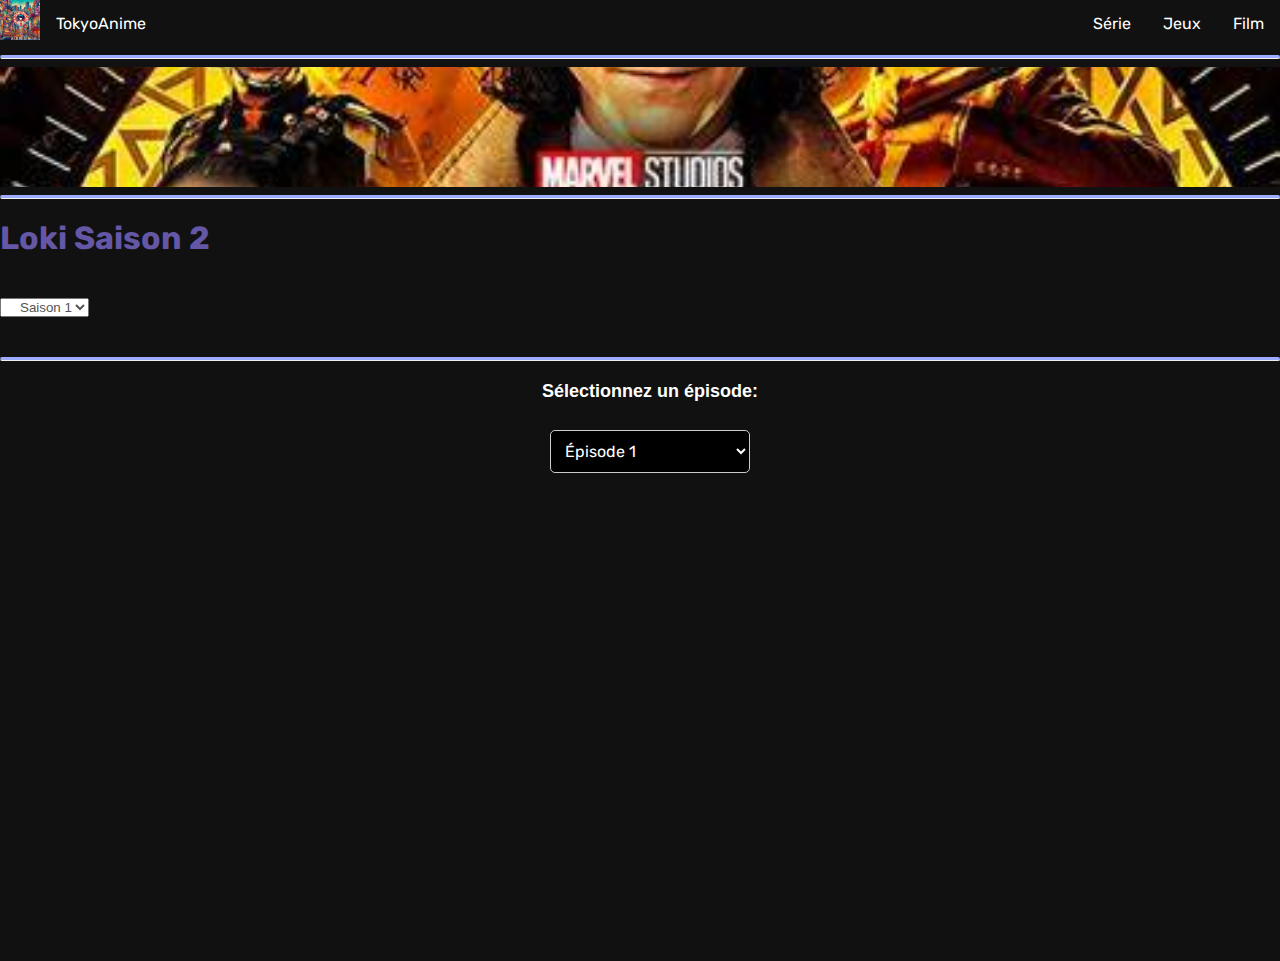
<file: Loki saison 2.html>
<!DOCTYPE html>
<html lang="en">
<head>
    <link rel="stylesheet" href="style.css">
    <link rel="icon" href="tokyoanime.jpg">
    <meta charset="UTF-8">
    <meta http-equiv="X-UA-Compatible" content="IE=edge">
    <meta name="viewport" content="width=device-width, initial-scale=1.0">
    <style>
        @import url('https://fonts.googleapis.com/css2?family=Rubik:wght@500&display=swap');


/* Ajoutez cette règle pour la bande d'image au fond */
.trending-banner {
            background-image: url('loki.jpg');
            background-size: cover;
            background-position: center;
            background-repeat: no-repeat;
            padding: 60px; /* Ajustez la valeur de la marge intérieure selon vos besoins */
            text-align: center; /* Pour centrer le contenu si nécessaire */
        }

        .trending {
            color: #6457A6;
            font-family: 'Rubik', sans-serif;
            margin-top: 20px; /* Ajoute de l'espace entre la bannière et le titre */
        }
        
       .dropdown-container {
    margin: 20px 0 20px 20px;
    text-align: center;
}

label {
    display: block;
    margin-bottom: 8px;
    font-size: 18px;
    font-weight: bold;
    color: #fff; /* Texte en blanc */
}

#episode-select {
    padding: 10px;
    font-size: 16px;
    border: 1px solid #ccc;
    border-radius: 5px;
    width: 200px;
    margin-bottom: 20px;
    background-color: #000; /* Fond noir */
    color: #fff; /* Texte en blanc */
    font-family: 'Rubik', sans-serif; /* Police Rubik */
}

/* Styles pour les options du menu déroulant */
#episode-select option {
    background-color: #000; /* Fond noir */
    color: #fff; /* Texte en blanc */
}
.widget {
    margin: 20px 40px 20px auto;  /* Ajoute une marge de 20px en haut et en bas, et centre horizontalement */
    padding: 20px;
    border: 1px ;
    border-radius: 8px;
    display: none;
    text-align: center;
}

body{
    background-color: #111;
}
.mySlides{display: none;}
img{vertical-align: middle;}


li{
    float: right;
    font-family: 'Rubik', sans-serif;
}

li a {
    display: block;
    color: white;
    text-align: center;
    padding: 14px 16px;
    text-decoration: none;
}
li a:hover{
    background-color: #6457A6;
    border-radius: 8px;
}

a {
    display: block;
    padding: 8px;
    background-color: transparent;
}
ul{
    list-style-type: none;
    margin: 0;
    padding: 0;
    overflow: hidden;
    background-color: transparent;
}

.logo{
    float : left
}
* {box-sizing:border-box}

* {box-sizing:border-box}


.slideshow-container {
  max-width: 1000px;
  position: relative;
  margin: auto;
}


.mySlides {
  display: none;
}


.prev, .next {
  cursor: pointer;
  position: absolute;
  top: 50%;
  width: auto;
  margin-top: -22px;
  padding: 16px;
  color: white;
  font-weight: bold;
  font-size: 18px;
  transition: 0.6s ease;
  border-radius: 0 3px 3px 0;
  user-select: none;
}


.next {
  right: 0;
  border-radius: 3px 0 0 3px;
}


.prev:hover, .next:hover {
  background-color: rgba(0,0,0,0.8);
}


.text {
  color: #f2f2f2;
  font-size: 15px;
  padding: 8px 12px;
  position: absolute;
  bottom: 8px;
  width: 100%;
  text-align: left;
  font-family: 'Rubik', sans-serif;
  cursor: pointer;
  
}



.fade {
  animation-name: fade;
  animation-duration: 1.5s;
}

@keyframes fade {
  from {opacity: .4}
  to {opacity: 1}
}
@media only screen and (max-width: 300px) {
  .prev, .next,.text {font-size: 11px}
}
hr.rounded{
    border-top: 3px solid #9DACFF;
    border-radius: 5px;
    size: 10px;
}

.trending{
    color: #6457A6;
    font-family: 'Rubik', sans-serif;

}

.column{
    float: left;
    width: 16.665%;
    padding: 5px;
    cursor: pointer;
}
.row::after{
    content: "";
    clear: both;
    display: table;
}

.A{
    font-family: 'Rubik', sans-serif;
    color: white;
    text-align: center;
}





body {
  font-family: 'Arial', sans-serif;
  margin: 0;
  padding: 0;
}

nav {
  background-color: #333;
  overflow: hidden;
}

nav a {
  float: left;
  display: block;
  color: white;
  text-align: center;
  padding: 14px 16px;
  text-decoration: none;
}

nav a:hover {
  background-color: #ddd;
  color: black;
}

.dropdown {
  float: left;
  overflow: hidden;
}

.dropdown .dropbtn {
  font-size: 16px;
  border: none;
  outline: none;
  color: white;
  padding: 14px 16px;
  background-color: inherit;
  font-family: inherit;
  margin: 0;
}

.dropdown-content {
  display: none;
  position: absolute;
  background-color: #f9f9f9;
  min-width: 160px;
  box-shadow: 0px 8px 16px 0px rgba(0,0,0,0.2);
  z-index: 1;
}

.dropdown-content a {
  float: none;
  color: black;
  padding: 12px 16px;
  text-decoration: none;
  display: block;
  text-align: left;
}

.dropdown-content a:hover {
  background-color: #ddd;
}

.dropdown:hover .dropdown-content {
  display: block;
}

        /* Styles pour le menu déroulant des saisons */
    .season-selector {
        margin: 20px 0;
       
    }

    .season-selector label {
        display: block;
        margin-bottom: 8px;
        font-size: 18px;
        font-weight: bold;
        color: #fff; /* Texte en blanc */
    }

    #season-select {
        padding: 10px;
        font-size: 16px;
        border: 1px solid #ccc;
        border-radius: 5px;
        width: 200px;
        margin-bottom: 20px;
        background-color: #000; /* Fond noir */
        color: #fff; /* Texte en blanc */
        font-family: 'Rubik', sans-serif; /* Police Rubik */
    }

    /* Styles pour les options du menu déroulant des saisons */
    #season-select option {
        background-color: #000; /* Fond noir */
        color: #fff; /* Texte en blanc */
    }

    .season-selector button {
        padding: 10px;
        font-size: 16px;
        border: 1px solid #ccc;
        border-radius: 5px;
        margin-left: 10px;
        background-color: #000; /* Fond noir */
        color: #fff; /* Texte en blanc */
        cursor: pointer;
    }

    /* Ajoutez d'autres styles au besoin */

select {
   margin: 20px 0;
  padding-left: 15px;
  color: #555555;
  cursor: pointer;
}

.select {
   padding: 10px;
        font-size: 16px;
        border: 1px solid #ccc;
        border-radius: 5px;
        width: 200px;
        margin-bottom: 20px;
        background-color: #000; /* Fond noir */
        color: #fff; /* Texte en blanc */
        font-family: 'Rubik', sans-serif; /* Police Rubik */
}




        </style>
    <title>Formula 1 : Pilotes de leur destin | Saison 6</title>
</head>
<body>

    <div class="navbar">

        <ul>
            <li> <a href="#Film"> Film</a></li>
            <li> <a href="https://tokyoanim.github.io/TokyoGames/"> Jeux</a></li>
            <li> <a href="Série.html"> Série</a></li>
            <img src="tokyoanime.jpg" alt=""class="logo" style="width: 40px;">
            <li class="logo"> <a href="https://tokyoanim.github.io/TokyoAnime/"> TokyoAnime</a></li>
        </ul>
    
        <hr class="rounded">

       

        
          <script>
            function changeEpisode() {
              var select = document.getElementById("episode-select");
              var selectedEpisode = select.options[select.selectedIndex].value;
        
              // Cache tous les widgets
              var allWidgets = document.querySelectorAll("#widget-container > div");
              allWidgets.forEach(function (widget) {
                widget.style.display = "none";
              });
        
              // Affiche le widget associé à l'épisode sélectionné
              var selectedWidget = document.getElementById(selectedEpisode);
              selectedWidget.style.display = "block";
        
              // Récupère la position de lecture depuis le stockage local
              var storedPosition = localStorage.getItem(selectedEpisode + "_position");
              if (storedPosition) {
                // Applique la position de lecture à la vidéo
                var videoElement = selectedWidget.querySelector("iframe");
                videoElement.src = videoElement.src + "#t=" + storedPosition;
              }
            }
        
            // Enregistre la position de lecture lorsque la vidéo est mise en pause
            function savePosition(episodeId) {
              var videoElement = document.getElementById("video" + episodeId);
              var currentPosition = videoElement.currentTime;
              localStorage.setItem(episodeId + "_position", currentPosition);
            }
        
            // Appeler la fonction changeEpisode() pour afficher le premier épisode au chargement
            window.onload = function () {
              changeEpisode();
            };
        
            // Ajoute un gestionnaire d'événements pour enregistrer la position lors de la mise en pause de la vidéo
            document.addEventListener("visibilitychange", function () {
              if (document.visibilityState === "hidden") {
                var select = document.getElementById("episode-select");
                var selectedEpisode = select.options[select.selectedIndex].value;
                savePosition(selectedEpisode);
              }
            });
          </script>

   <body>
    <div class="trending-banner">
        <!-- Contenu de votre bannière -->
        
    </div>

<hr class="rounded">
              
  <h1 class="trending">
        Loki Saison <span id="selectedSeason">2</span>
    </h1>

    <div class="season-selector">
      

      <div class="season-selector">
   <select name="Choix" onChange="location.href=this.options[this.selectedIndex].value;">
  <option value="Loki saison 1.html">Saison 1</option>
      <option value="Loki saison 2.html">Saison 2</option>
  
</select>
      </div>

   

    </div>

  




        </h1>
 <hr class="rounded">
         

<div class="dropdown-container">
    <label for="episode-select">Sélectionnez un épisode:</label>
    <select id="episode-select" onchange="changeEpisode()">
        <option value="episode1">Épisode 1</option>
        <option value="episode2">Épisode 2</option>
        <option value="episode3">Épisode 3</option>
        <option value="episode4">Épisode 4</option>
        <option value="episode5">Épisode 5</option>
        <option value="episode6">Épisode 6</option>

        
        <!-- Ajoutez d'autres épisodes au besoin -->
    </select>
</div>

<div id="widget-container">
    <div id="episode1" class="widget" style="display: none;">
        <iframe width="100%" height="384" src="https://wiflix.voto/vd.php?u=https://d0000d.com/e/bci6bvq75bpg" frameborder="0" scrolling="no" allowfullscreen></iframe>
    </div>

    <div id="episode2" class="widget" style="display: none;">
        <iframe width="100%" height="384" src="https://wiflix.voto/vd.php?u=https://d0000d.com/e/06qyxx2d0vum" frameborder="0" scrolling="no" allowfullscreen></iframe>
    </div>

    <div id="episode3" class="widget" style="display: none;">
       <iframe width="100%" height="384" src="https://wiflix.voto/vd.php?u=https://d0000d.com/e/jir9g6a05403" frameborder="0" scrolling="no" allowfullscreen></iframe>
    </div>

    <div id="episode4" class="widget" style="display: none;">
        <<iframe width="100%" height="384" src="https://wiflix.voto/vd.php?u=https://d0000d.com/e/nn4m9ob0q6nj" frameborder="0" scrolling="no" allowfullscreen></iframe>
    </div>

    <div id="episode5" class="widget" style="display: none;">
        <iframe width="100%" height="384" src="https://wiflix.voto/vd.php?u=https://d0000d.com/e/w8pu6erom348" frameborder="0" scrolling="no" allowfullscreen></iframe>
    </div>

    <div id="episode6" class="widget" style="display: none;">
        <iframe width="100%" height="384" src="https://wiflix.voto/vd.php?u=https://d0000d.com/e/a60azw0h8qt4" frameborder="0" scrolling="no" allowfullscreen></iframe>
    </div>

 

    

    <!-- Ajoutez d'autres widgets au besoin pour les épisodes suivants -->
</div>
        




        <script>

 function updateSeasonLink() {
            var select = document.getElementById("season-select");
            var selectedSeason = select.options[select.selectedIndex].value;
            var seasonLink = document.getElementById("season-link");
            
            // Mettre à jour l'URL du lien en fonction de la saison sélectionnée
            seasonLink.href = "saison" + selectedSeason + ".html";
            document.getElementById("selectedSeason").innerText = selectedSeason;
        }

        function previousSeason() {
            var select = document.getElementById("season-select");
            var currentIndex = select.selectedIndex;
            if (currentIndex > 0) {
                select.selectedIndex = currentIndex - 1;
                updateSeasonLink();
            }
        }

        function nextSeason() {
            var select = document.getElementById("season-select");
            var currentIndex = select.selectedIndex;
            if (currentIndex < select.options.length - 1) {
                select.selectedIndex = currentIndex + 1;
                updateSeasonLink();
            }
        }
            
            let slideIndex = 1;
          showSlides(slideIndex);
          
          function plusSlides(n) {
            showSlides(slideIndex += n);
          }
          
          function currentSlide(n) {
            showSlides(slideIndex = n);
          }
          
          function showSlides(n) {
            let i;
            let slides = document.getElementsByClassName("mySlides");
           
            if (n > slides.length) {slideIndex = 1}    
            if (n < 1) {slideIndex = slides.length}
            for (i = 0; i < slides.length; i++) {
              slides[i].style.display = "none";  
            }
           
            slides[slideIndex-1].style.display = "block";  
          }
          
    </script>


   
</body>
</html>
</file>
<file: style.css>
#timer {
  font-size: 24px;
  font-weight: bold;
  color: #333;
  text-align: center;
  margin-top: 20px;
  padding: 10px;
  border: 2px solid #333;
  border-radius: 5px;
  background-color: #fff;
  box-shadow: 0 0 10px rgba(0, 0, 0, 0.3);
}

#minutes, #seconds {
  padding: 5px;
  background-color: #f5f5f5;
  border-radius: 3px;
  margin: 0 5px;
}




/* CSS pour mettre la vidéo et l'image côte à côte */
div#content {
  display: flex;
  flex-wrap: wrap;
}

div#content div {
  flex: 1;
  padding: 10px;
  box-sizing: border-box;
}

div#content div.leftbox {
  width: 50%;
}

div#content div.rightbox {
  width: 50%;
}
 

 div#content div{
 	display: inline-block;
 	width: 50%;
 }

div#content div.leftbox{

}

div#content div.rightbox{

}

	/* index*/

 /*	btn Ac*/

nav.menu-nav ul li.Ac a{
	text-decoration: none;
	color: black;
	background-color: white;
	padding: 10px;
	 border-radius: 10px;
	 position: absolute; /* définir la position absolue */
  top: 50px; /* distance par rapport au haut de la page */
  left: 500px; /* distance par rapport à gauche de la page */

}

nav.menu-nav ul li.Ac {
	list-style-type: none;
	display: inline-block;
	

}

nav.menu-nav ul li.Ac:hover a{
	color: white;
	background-color: black;
	
}

	/*btn ba*/

	nav.menu-nav ul li.Ba a{
	text-decoration: none;
	color: black;
	background-color: white;
	padding: 10px;
	 border-radius: 10px;
	 position: absolute; /* définir la position absolue */
  top: 50px; /* distance par rapport au haut de la page */
  left: 600px; /* distance par rapport à gauche de la page */

}

nav.menu-nav ul li.Ba {
	list-style-type: none;
	display: inline-block;
	

}

nav.menu-nav ul li.Ba:hover a{
	color: white;
	background-color: black;
}

	/*btn fo*/

	nav.menu-nav ul li.Fo a{
	text-decoration: none;
	color: black;
	background-color: white;
	padding: 10px;
	 border-radius: 10px;
	 position: absolute; /* définir la position absolue */
  top: 50px; /* distance par rapport au haut de la page */
  left: 720px; /* distance par rapport à gauche de la page */

}

nav.menu-nav ul li.Fo {
	list-style-type: none;
	display: inline-block;
	

}

nav.menu-nav ul li.Fo:hover a{
	color: white;
	background-color: black;
}

/*btn f1*/


nav.menu-nav ul li.F1 a{
	text-decoration: none;
	color: black;
	background-color: white;
	padding: 10px;
	 border-radius: 10px;
	 position: absolute; /* définir la position absolue */
  top: 50px; /* distance par rapport au haut de la page */
  left: 820px; /* distance par rapport à gauche de la page */

}

nav.menu-nav ul li.F1 {
	list-style-type: none;
	display: inline-block;
	
	

}

nav.menu-nav ul li.F1:hover a{
	color: white;
	background-color: black;
}


	/*Fin index*/

	/* football */

	/*btn av*/

	nav.menu-nav-foot ul li.Acfo a{
	text-decoration: none;
	color: black;
	background-color: rgb(0, 174, 255);
	padding: 10px;
	 border-radius: 10px;
	 position: absolute; /* définir la position absolue */
  top: 25px; /* distance par rapport au haut de la page */
  left: 500px; /* distance par rapport à gauche de la page */
}

nav.menu-nav-foot ul li.Acfo {
	list-style-type: none;
	display: inline-block;
	
	

}

nav.menu-nav-foot ul li.Acfo:hover a{
	color: rgb(0, 174, 255);
	background-color: black;
}
	/*btn fo*/

	nav.menu-nav-foot ul li.Fofo a{
	text-decoration: none;
	color: black;
	background-color: rgb(0, 174, 255);
	padding: 10px;
	 border-radius: 10px;
	 position: absolute; /* définir la position absolue */
  top: 25px; /* distance par rapport au haut de la page */
  left: 720px; /* distance par rapport à gauche de la page */
}

nav.menu-nav-foot ul li.Fofo {
	list-style-type: none;
	display: inline-block;
	
	

}

nav.menu-nav-foot ul li.Fofo:hover a{
	color: rgb(0, 174, 255);
	background-color: black;
}
	/*btn ba*/

	nav.menu-nav-foot ul li.Bafo a{
	text-decoration: none;
	color: black;
	background-color: rgb(0, 174, 255);
	padding: 10px;
	 border-radius: 10px;
	 position: absolute; /* définir la position absolue */
  top: 25px; /* distance par rapport au haut de la page */
  left: 600px; /* distance par rapport à gauche de la page */
}

nav.menu-nav-foot ul li.Bafo {
	list-style-type: none;
	display: inline-block;
	
	

}

nav.menu-nav-foot ul li.Bafo:hover a{
	color: rgb(0, 174, 255);
	background-color: black;
}

/*btn f1*/


nav.menu-nav-foot ul li.F1fo a{
	text-decoration: none;
	color: black;
	background-color: rgb(0, 174, 255);
	padding: 10px;
	 border-radius: 10px;
	 position: absolute; /* définir la position absolue */
  top: 25px; /* distance par rapport au haut de la page */
  left: 820px; /* distance par rapport à gauche de la page */

}

nav.menu-nav-foot ul li.F1fo {
	list-style-type: none;
	display: inline-block;
	
	

}

nav.menu-nav-foot ul li.F1fo:hover a{
	color: rgb(0, 174, 255);
	background-color: black;
}



	/*fin football */

		/* basketball */

		/* btn fo*/

	nav.menu-nav-basketball ul li.Foba a{
	text-decoration: none;
	color: black;
	background-color: orange;
	padding: 10px;
	 border-radius: 10px;
	 position: absolute; /* définir la position absolue */
  top: 25px; /* distance par rapport au haut de la page */
  left: 720px; /* distance par rapport à gauche de la page */

}

nav.menu-nav-basketball ul li.Foba {
	list-style-type: none;
	display: inline-block;
	
	

}

nav.menu-nav-basketball ul li.Foba:hover a{
	color: orange;
	background-color: black;
}

	/*btn ac*/


	nav.menu-nav-basketball ul li.Acba a{
	text-decoration: none;
	color: black;
	background-color: orange;
	padding: 10px;
	 border-radius: 10px;
	 position: absolute; /* définir la position absolue */
  top: 25px; /* distance par rapport au haut de la page */
  left: 500px; /* distance par rapport à gauche de la page */

}

nav.menu-nav-basketball ul li.Acba {
	list-style-type: none;
	display: inline-block;
	
	

}

nav.menu-nav-basketball ul li.Acba:hover a{
	color: orange;
	background-color: black;
}

	/*btn ba*/


	nav.menu-nav-basketball ul li.Baba a{
	text-decoration: none;
	color: black;
	background-color: orange;
	padding: 10px;
	 border-radius: 10px;
	 position: absolute; /* définir la position absolue */
  top: 25px; /* distance par rapport au haut de la page */
  left: 600px; /* distance par rapport à gauche de la page */

}

nav.menu-nav-basketball ul li.Baba {
	list-style-type: none;
	display: inline-block;
	
	

}

nav.menu-nav-basketball ul li.Baba:hover a{
	color: orange;
	background-color: black;
}
	/*btn f1*/


	nav.menu-nav-basketball ul li.F1ba a{
		text-decoration: none;
		color: black;
		background-color: orange;
		padding: 10px;
		 border-radius: 10px;
		 position: absolute; /* définir la position absolue */
	  top: 25px; /* distance par rapport au haut de la page */
	  left: 820px; /* distance par rapport à gauche de la page */
	
	}
	
	nav.menu-nav-basketball ul li.F1ba {
		list-style-type: none;
		display: inline-block;
		
		
	
	}
	
	nav.menu-nav-basketball ul li.F1ba:hover a{
		color: orange;
		background-color: black;
	}

	/*fin basketball */

	/*début f1 */

			/* btn fo*/

			nav.menu-nav-basketball ul li.Fof1 a{
				text-decoration: none;
				color: black;
				background-color: red;
				padding: 10px;
				 border-radius: 10px;
				 position: absolute; /* définir la position absolue */
			  top: 25px; /* distance par rapport au haut de la page */
			  left: 720px; /* distance par rapport à gauche de la page */
			
			}
			
			nav.menu-nav-basketball ul li.Fof1 {
				list-style-type: none;
				display: inline-block;
				
				
			
			}
			
			nav.menu-nav-basketball ul li.Fof1:hover a{
				color: red;
				background-color: black;
			}
			
				/*btn ac*/
			
			
				nav.menu-nav-basketball ul li.Acf1 a{
				text-decoration: none;
				color: black;
				background-color: red;
				padding: 10px;
				 border-radius: 10px;
				 position: absolute; /* définir la position absolue */
			  top: 25px; /* distance par rapport au haut de la page */
			  left: 500px; /* distance par rapport à gauche de la page */
			
			}
			
			nav.menu-nav-basketball ul li.Acf1 {
				list-style-type: none;
				display: inline-block;
				
				
			
			}
			
			nav.menu-nav-basketball ul li.Acf1:hover a{
				color: red;
				background-color: black;
			}
			
				/*btn ba*/
			
			
				nav.menu-nav-basketball ul li.Baf1 a{
				text-decoration: none;
				color: black;
				background-color: red;
				padding: 10px;
				 border-radius: 10px;
				 position: absolute; /* définir la position absolue */
			  top: 25px; /* distance par rapport au haut de la page */
			  left: 600px; /* distance par rapport à gauche de la page */
			
			}
			
			nav.menu-nav-basketball ul li.Baf1 {
				list-style-type: none;
				display: inline-block;
				
				
			
			}
			
			nav.menu-nav-basketball ul li.Baf1:hover a{
				color: red;
				background-color: black;
			}


						
				/*btn f1*/
			
			
				nav.menu-nav-basketball ul li.F1f1 a{
					text-decoration: none;
					color: black;
					background-color: red;
					padding: 10px;
					 border-radius: 10px;
					 position: absolute; /* définir la position absolue */
				  top: 25px; /* distance par rapport au haut de la page */
				  left: 820px; /* distance par rapport à gauche de la page */
				
				}
				
				nav.menu-nav-basketball ul li.F1f1 {
					list-style-type: none;
					display: inline-block;
					
					
				
				}
				
				nav.menu-nav-basketball ul li.F1f1:hover a{
					color: red;
					background-color: black;
				}
			/*fin f1 */



p.welcome{
	color: red;
	font-weight: bold; 
		font-size: 200%;

}



	p.tkt{
		color: #C604D4;

	}
body{
	background: url() no-repeat;
	background-size: 10%;
}
h1.titre{
	font-size: 100px;
	padding-left: 500px;
}

body {
  font-family: Arial, sans-serif;
  margin: 0;
  padding: 0;
}

header {
  background-color: black;
  color: #fff;
  display: flex;
  justify-content: space-between;
  padding: 10px;
}

nav ul {
  list-style-type: none;
  margin: 0;
  padding: 0;
}

nav li {
  display: inline-block;
  margin-right: 20px;
}

nav li a {
  color: #fff;
  text-decoration: none;
}

main {
  margin: 20px;
}

section {
  margin-bottom: 20px;
}

h2 {
  color: #333;
}

footer {
  background-color: black;
  color: #fff;
  padding: 10px;
  text-align: center;
}
.categorie {
  display: flex;
  align-items: center;
  justify-content: center;
  width: 100%;
  padding: 20px;
  border: 1px solid #ccc;
  margin-bottom: 20px;
}

.categorie h2 {
  margin-right: 20px;
}

.categorief1 {
  display: flex;
  align-items: center;
  justify-content: center;
  width: 100%;
  padding: 20px;
  border: 1px solid #ccc;
  margin-bottom: 20px;
}

.categorief1 h2 {
  margin-right: 20px;
}


/*Minuteur*/

#countdownTable {
    text-align: center;
    margin: auto;
	border-radius: 10px;
    margin-top: 25px; /* Ajustez la marge supérieure selon vos besoins */
}

table {
    width: 25%; /* Ajustez la largeur de la table selon vos besoins */
    margin: auto;
	border-radius: 10px;
    border-collapse: collapse;
}

table, th, td {
    border: 1px solid #ffffff;
	
}

th, td {
    padding: 15px;
}

#startDateTime {
    text-align: center;
    margin-top: 10px;
}

#grandPrixLocation {
    text-align: center;
    margin-top: 20px;
}

#countdownTable p {
    font-size: 18px;
    margin-bottom: 10px;
}

#countdownTable table td {
    font-weight: bold;
	font-size: 24px;
}

#countdownTable table th {
    font-weight: normal; 
}

/*test*/

.column {
    float: left;
	
	
    width: 50%;
}

.clearfix::after {
    content: "";
    clear: both;
	
    display: table;
}

#resultsTable {
    width: 100%;
	
}

#resultsTable th,

#resultsTable td {
    width: 50%;
	
    box-sizing: border-box;
}

tr:nth-child(even) {
	background-color: #D6EEEE;
  }
</file>
